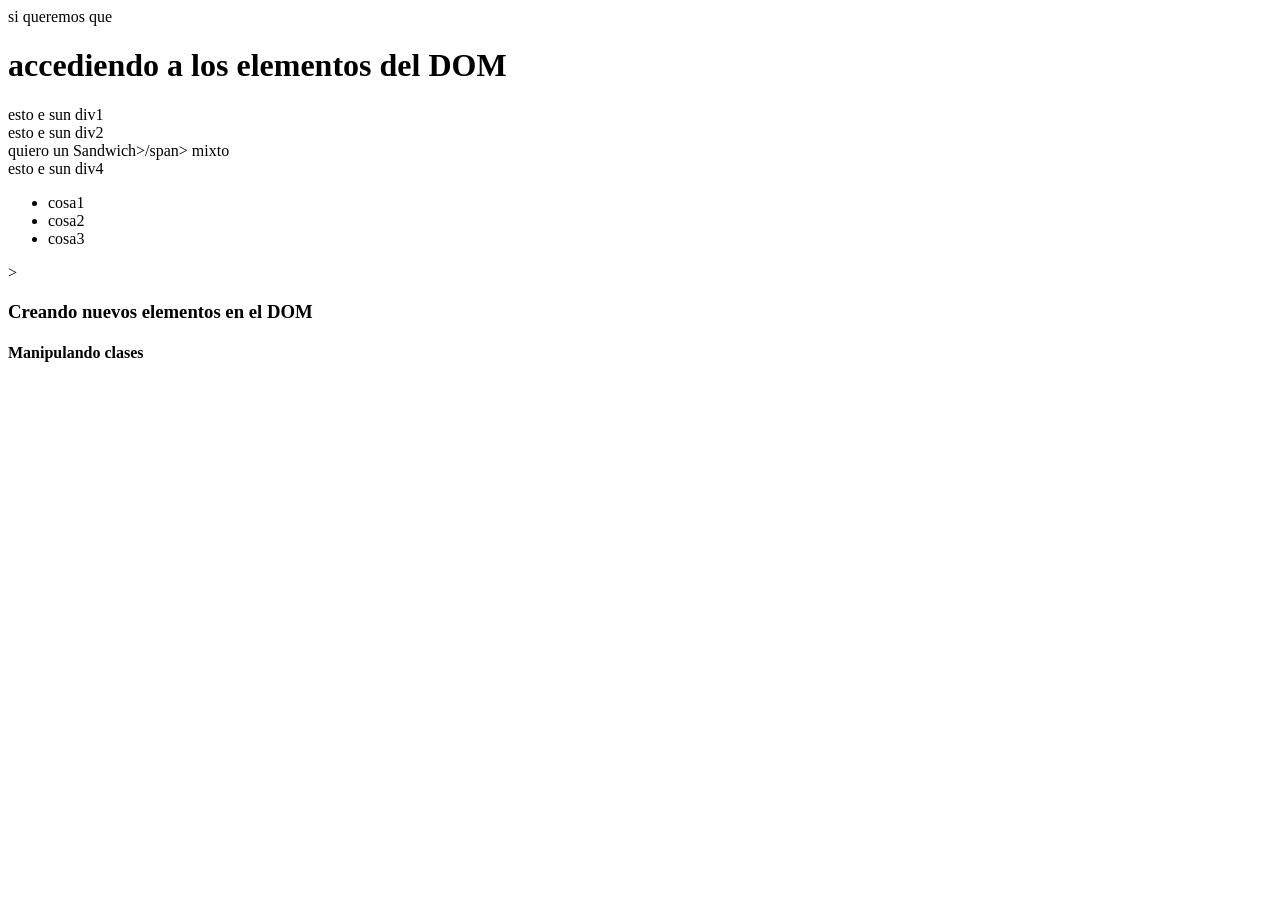
<file: HTML/index.html>
<!DOCTYPE html>
<html lang="en"> si queremos que 
<head>
    <meta charset="UTF-8">
    <meta http-equiv="X-UA-Compatible" content="IE=edge"> <!-- compatibilidad con los navegadores -->
    <meta name="viewport" content="width=device-width, initial-scale=1.0">
    <script src="app.js" defer></script>
    <link rel="styleheet" href="style.css">
    <title>DOM</title>
</head>
<body>
   <h1 type >accediendo a los elementos del DOM</h1>
   <h2 id="subtitle"></h2>
    <p class="paragraph"></p>
    <div>esto e sun div1</div>
    <div>esto e sun div2</div>
    <div>quiero un <span translate="no"></span>Sandwich>/span> mixto</div>
    <div>esto e sun div4</div>
    <ul type: reverse>
        <li>cosa1</li>
        <li>cosa2</li>
        <li>cosa3</li>
    </ul>>
    <h3>Creando nuevos elementos en el DOM</h3>
        <div id="container"></div>
    <h4 id="cabecera">Manipulando clases</h4>
        <div>   </div>

    <form action="", method="get"
</body>
</html>
</file>
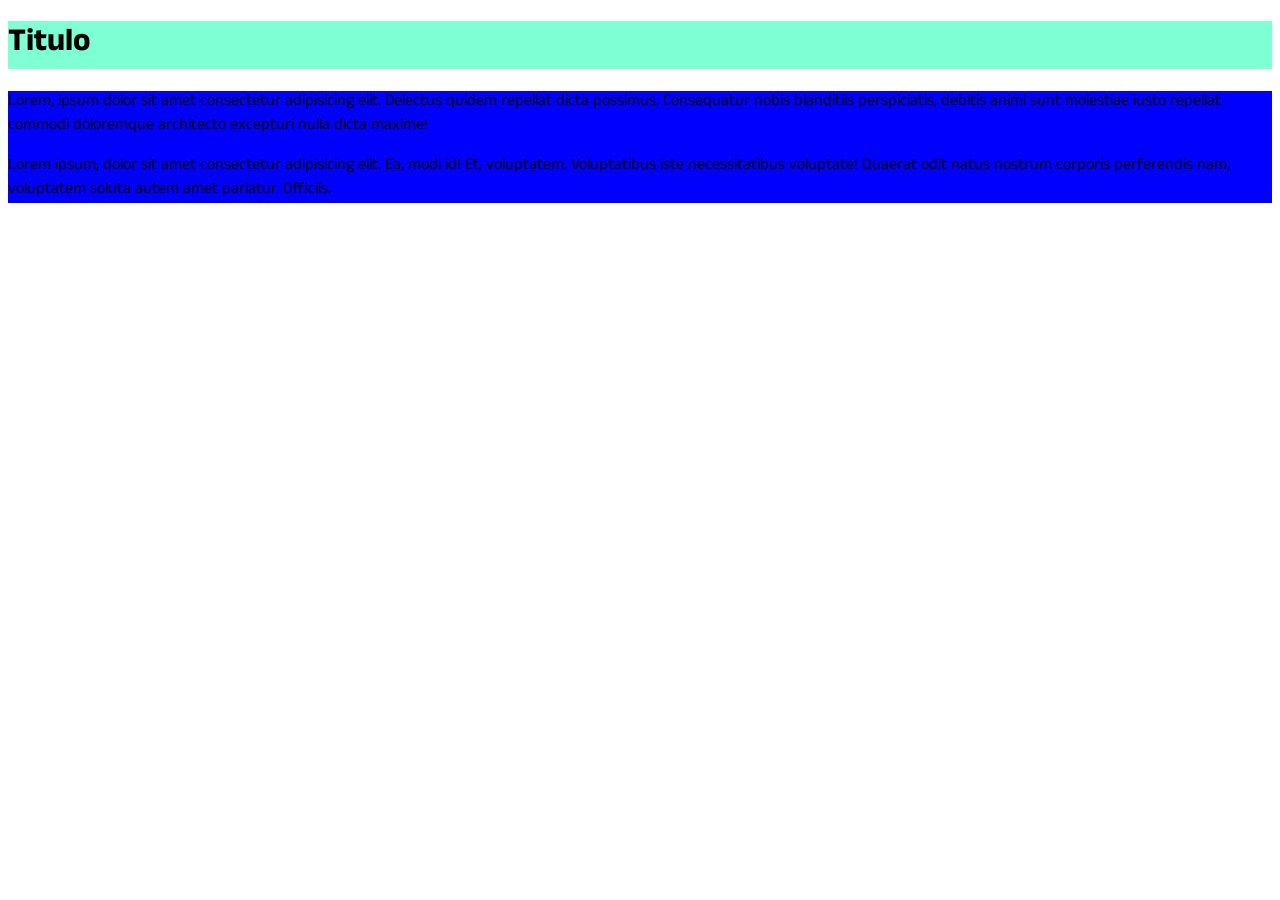
<file: Ejercicios/CSS3/Background/index.html>
<!DOCTYPE html>
<html lang="en">
  <head>
    <meta charset="UTF-8" />
    <meta http-equiv="X-UA-Compatible" content="IE=edge" />
    <meta name="viewport" content="width=device-width, initial-scale=1.0" />
    <title>Background</title>
    <link rel="stylesheet" href="style.css" />
  </head>
  <body>
    <h1>Titulo</h1>
    <div class="content">
      <p>
        Lorem, ipsum dolor sit amet consectetur adipisicing elit. Delectus
        quidem repellat dicta possimus. Consequatur nobis blanditiis
        perspiciatis, debitis animi sunt molestiae iusto repellat commodi
        doloremque architecto excepturi nulla dicta maxime!
      </p>
      <p>
        Lorem ipsum, dolor sit amet consectetur adipisicing elit. Ea, modi id!
        Et, voluptatem. Voluptatibus iste necessitatibus voluptate! Quaerat odit
        natus nostrum corporis perferendis nam, voluptatem soluta autem amet
        pariatur. Officiis.
      </p>
    </div>
  </body>
</html>
</file>
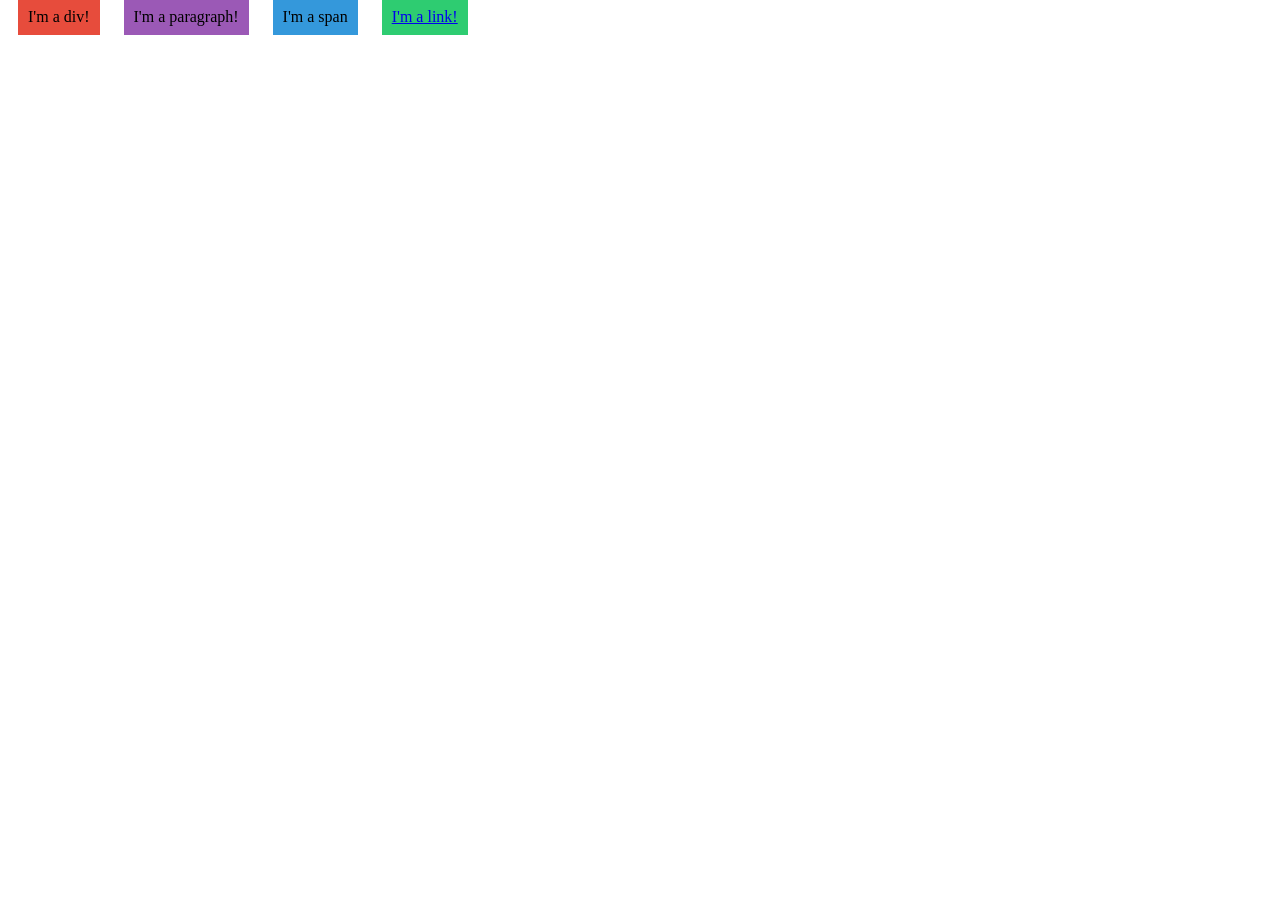
<file: Ejercicios/CSS3/display-basic/index.html>
<!DOCTYPE html>
<html lang="en">
  <head>
    <meta charset="UTF-8" />
    <meta http-equiv="X-UA-Compatible" content="IE=edge" />
    <meta name="viewport" content="width=device-width, initial-scale=1.0" />
    <title>Display</title>
    <link rel="stylesheet" href="style.css" />
  </head>
  <body>
    <div>I'm a div!</div>
    <p>I'm a paragraph!</p>
    <span>I'm a span</span>
    <a href="#">I'm a link!</a>
  </body>
</html>
</file>
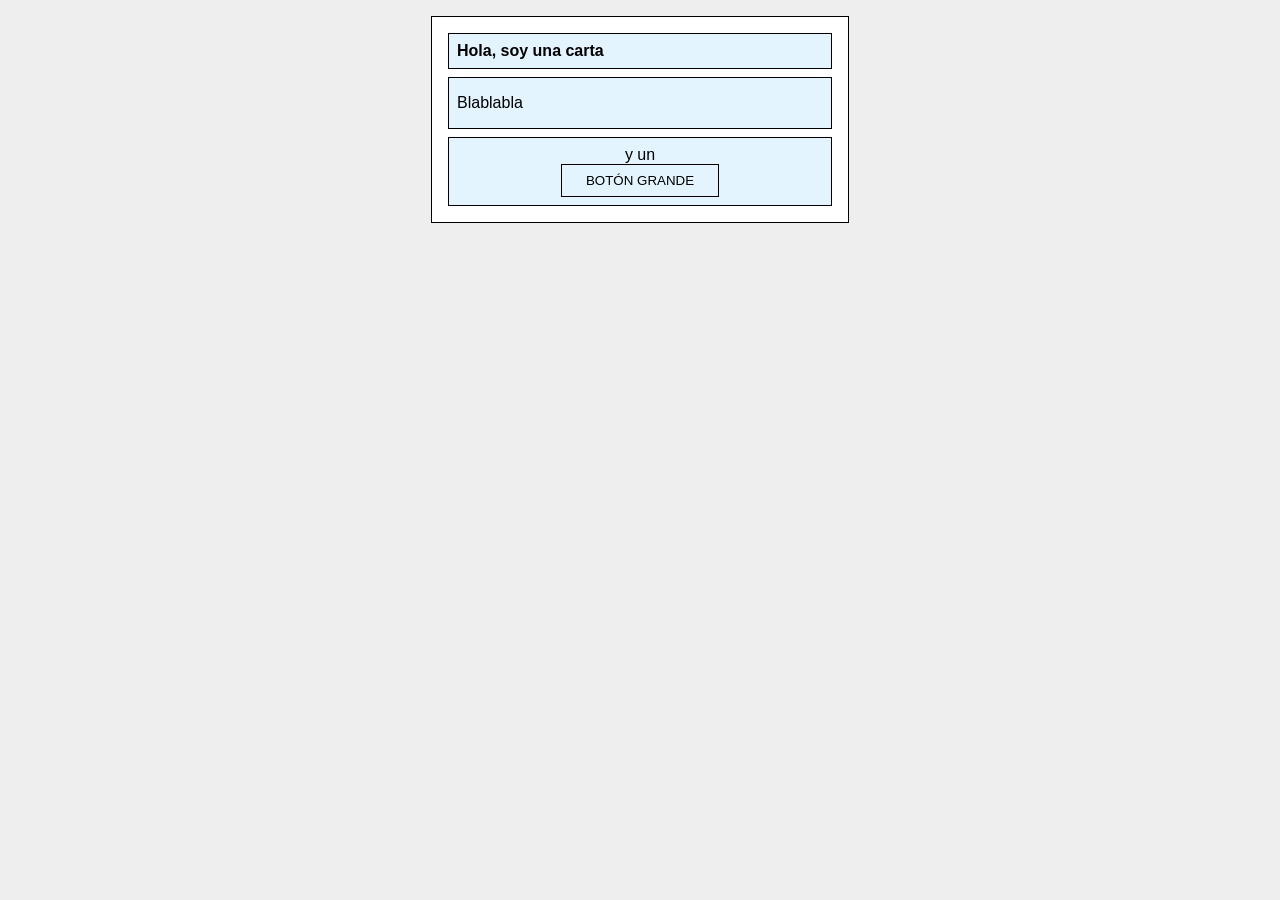
<file: Ejercicios/CSS3/Marging-padding-position/index.html>
<!DOCTYPE html>
<html lang="en">
  <head>
    <meta charset="UTF-8">
    <meta http-equiv="X-UA-Compatible" content="IE=edge">
    <meta name="viewport" content="width=device-width, initial-scale=1.0">
    <title>Margin y Padding 2</title>
    <link rel="stylesheet" href="style.css">
  </head>
  <body>
    <div class="card">
      <h1 class="title">Hola, soy una carta</h1>
      <div class="content">Blablabla</div>
      <div class="button-container">y un <button>BOTÓN GRANDE</button></div>
    </div>
  </body>
</html>
</file>
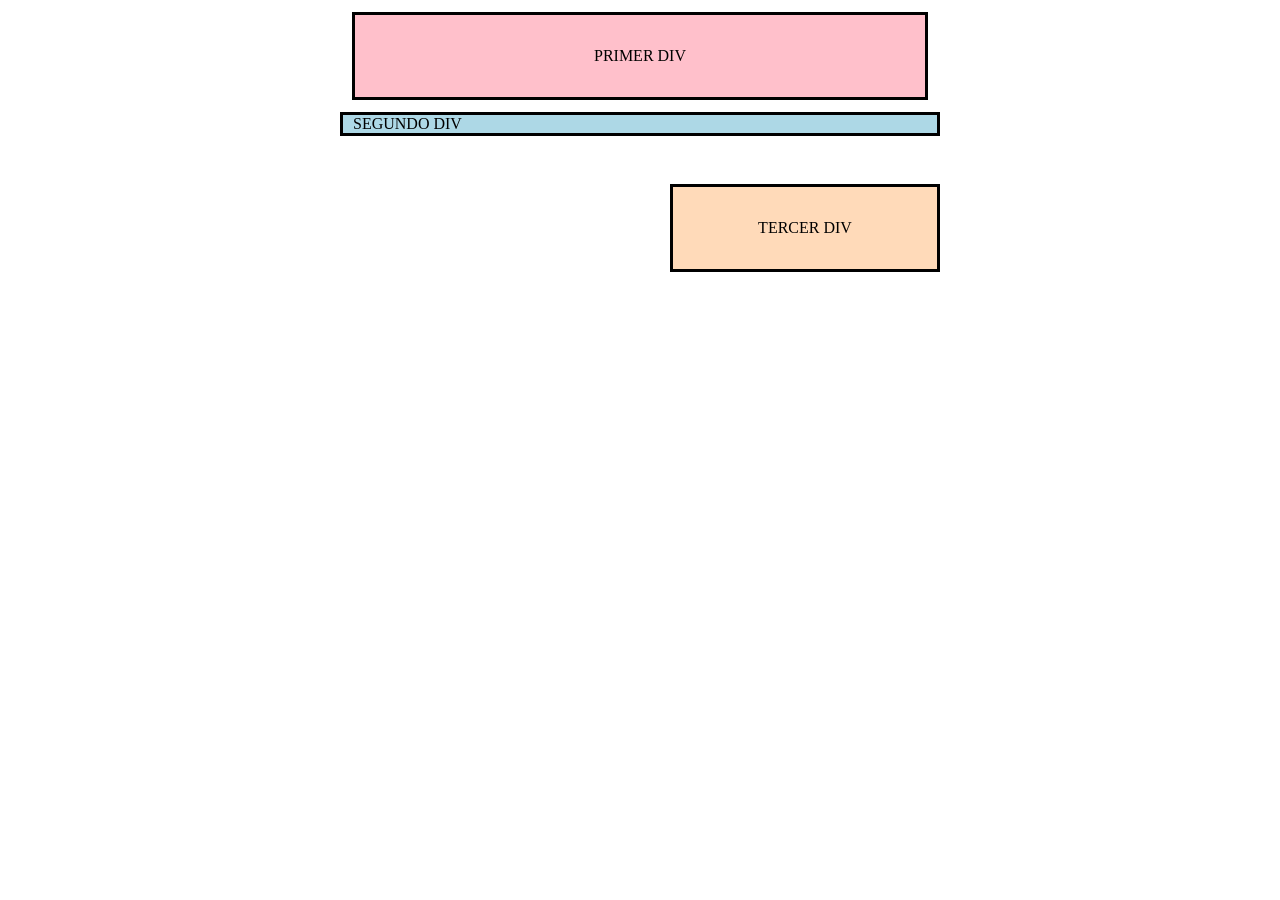
<file: Ejercicios/CSS3/Marging-Padding/index.html>
<!DOCTYPE html>
<html lang="en">
  <head>
    <meta charset="UTF-8">
    <meta http-equiv="X-UA-Compatible" content="IE=edge">
    <meta name="viewport" content="width=device-width, initial-scale=1.0">
    <title>Margin and Padding 1</title>
    <link rel="stylesheet" href="style.css">
  </head>
  <body>
    <div class="one">
      PRIMER DIV
    </div>
    <div class="two">
      SEGUNDO DIV
    </div>
    <div class="three">
      TERCER DIV
    </div>
  </body>
</html>
</file>
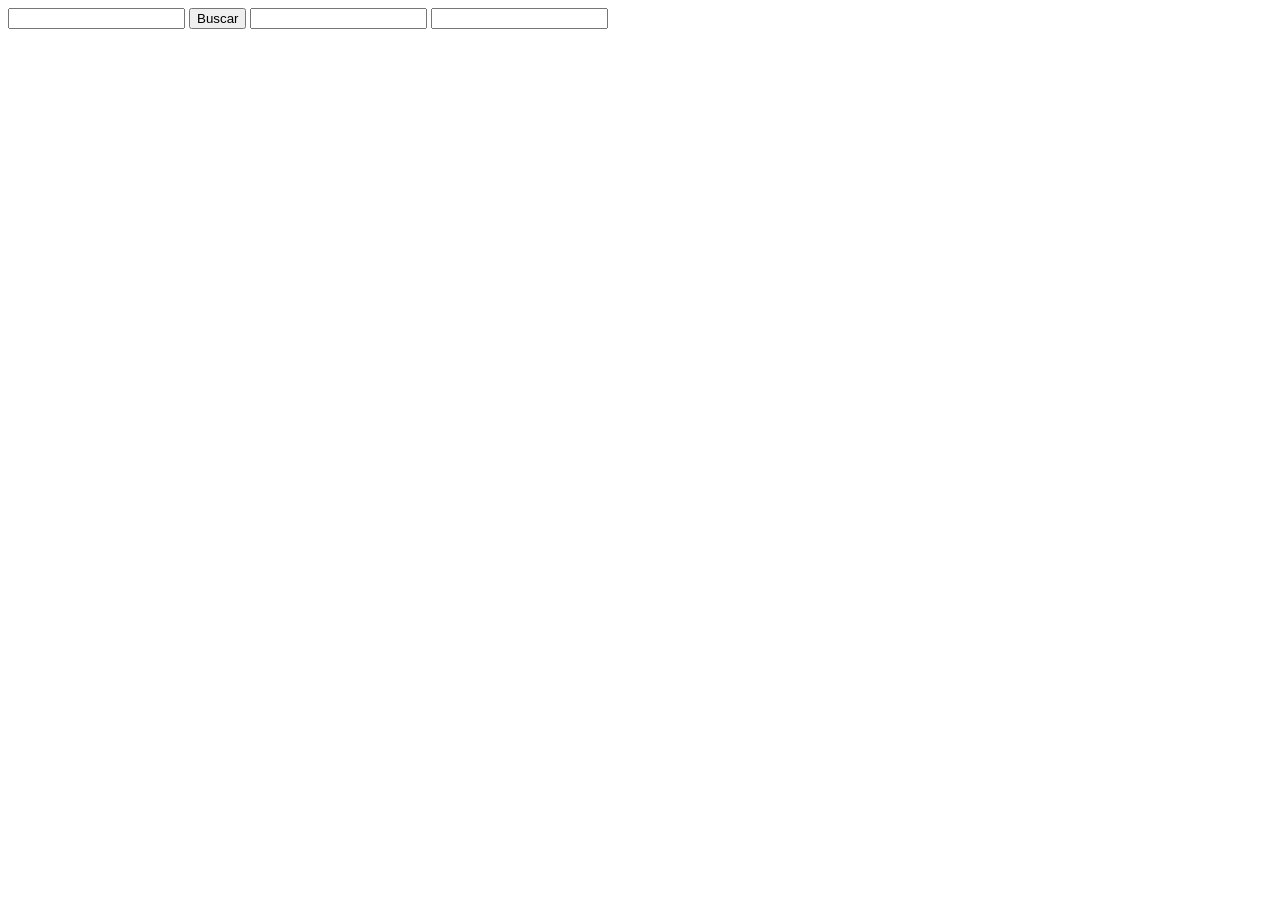
<file: Ejercicios/Javascript/neoland-events/index.html>
<!DOCTYPE html>
<html lang="en">
<head>
    <meta charset="UTF-8">
    <meta name="viewport" content="width=device-width, initial-scale=1.0">
    <script src="app.js" defer></script>
    <title>Document</title>
</head>
<body>
	<input class="click" type="text"/>
    <button id ="btnToClick">Buscar</button>
	<input class="focus" type="text"/>
	<input class="value" type="text"/>
    
</body>
</html>
</file>
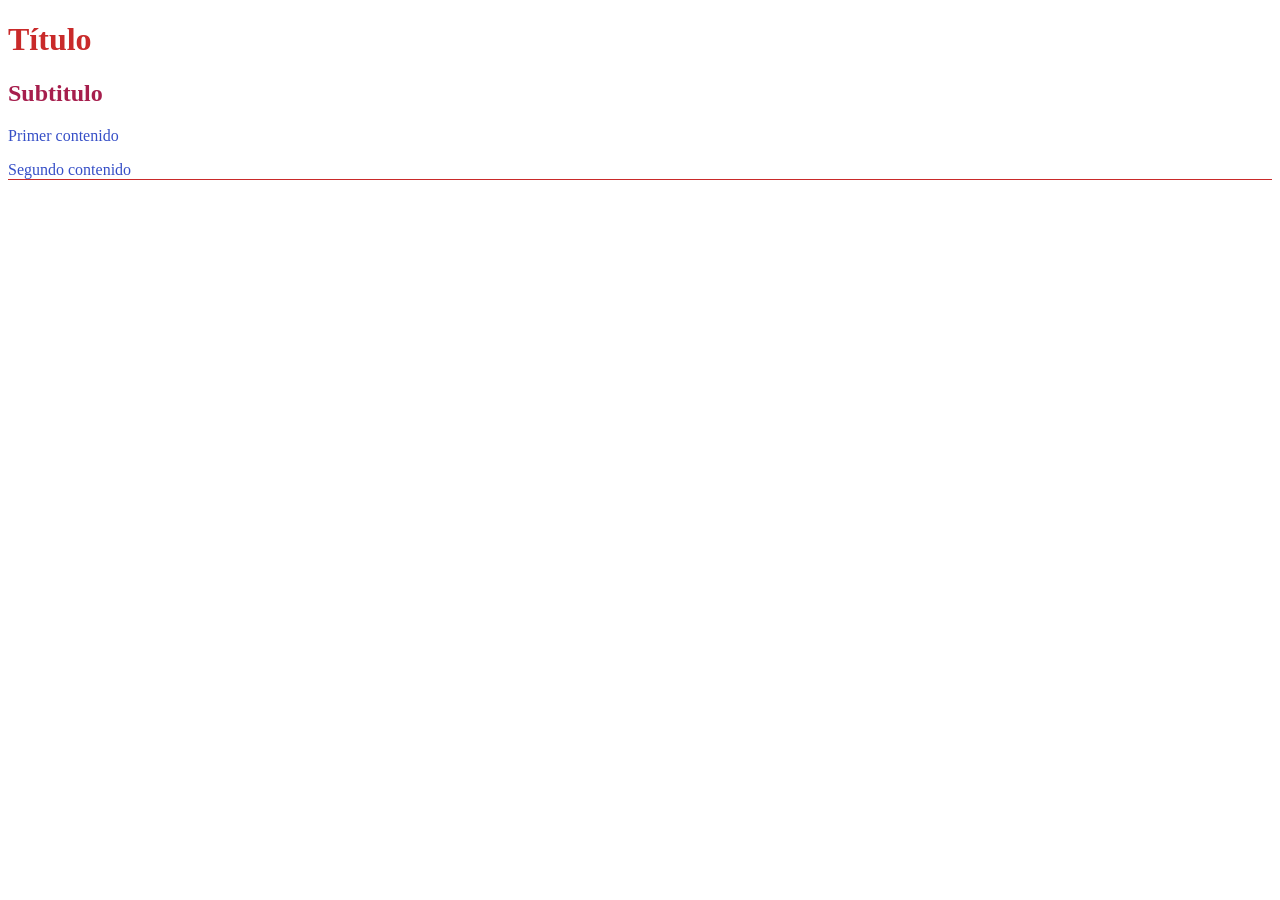
<file: Ejercicios/CSS3/indexColor.html>
<!DOCTYPE html>
<html lang="en">
  <head>
    <meta charset="UTF-8" />
    <meta http-equiv="X-UA-Compatible" content="IE=edge" />
    <meta name="viewport" content="width=device-width, initial-scale=1.0" />
    <title>Colors</title>
    <link rel="stylesheet" href="style.css" />
  </head>
  <body>
    <h1>Título</h1>
    <h2>Subtitulo</h2>
    <p class="first">Primer contenido</p>
    <p class="second">Segundo contenido</p>
  </body>
</html>
</file>
<file: Ejercicios/CSS3/Background/style.css>
@import url("https://fonts.googleapis.com/css2?family=Anek+Telugu:wght@300;400;700&display=swap");
* {
    font-family: "Anek Telugu", sans-serif;
    position:sticky;
}
body {
    background-image: url("https://www.transparenttextures.com/patterns/always-grey.png");
}

h1 {
    background-color: aquamarine;
}
.content {
    background-color: blue ;
    background-image: url("https://www.transparenttextures.com/patterns/brick-wall.png");
    background-size: auto 10%;
}
</file>
<file: Ejercicios/CSS3/display-basic/style.css>
div, p, span, a{
    height: 40px;
    width: 150px;
    margin: 10px;
    padding: 10px;
    background-color: aqua;
}

div, p {
    display: inline;   
}

div {
    background-color: #e74c3c;  
}

p {
    background-color: #9b59b6;
}

span {
    display: inline;
    background-color: #3498db;
}

a {
    background-color: #2ecc71;
}
</file>
<file: Ejercicios/CSS3/Marging-padding-position/style.css>
body {
    background: #eee;
    font-family: sans-serif;
  }

  .card {
    width: 400px;
    background: #fff;
    margin: 16px auto;
    padding: 8px;  
    border: 1px solid black;
    position: relative
  }
  

  .title {
    background: #e3f4ff;
    margin: 8px;
    font-size: 16px;
    padding: 8px;
    border: 1px solid black;
  }
  
  .content {
    background: #e3f4ff;
    margin: 8px;
    padding: 16px 8px 16px 8px;
    border: 1px solid black
  }
  
  .button-container {
    background: #e3f4ff;
    margin: 8px;
    text-align: center;
    padding: 8px;
    border: 1px solid black;   
  }
  
  button {
    background: #e3f4ff;
    border: 1px solid rgb(10, 0, 0);
    justify-content: center;
    padding: 8px 24px 8px 24px;
    display: block;
    margin: auto  
  }
</file>
<file: Ejercicios/CSS3/Marging-Padding/style.css>
body {
    max-width: 600px;
    margin: 0 auto;
}
  
.one {
    background: pink;
    border: 3px solid black;
    padding: 32px;
    margin: 12px;
    text-align: center;
}

.two {
    background: lightblue;
    border: 3px solid black;
    margin-bottom: 48px;
    padding-left: 10px;
}

.three {
    background: peachpuff;
    border: 3px solid black;
    width: 200px;
    padding: 32px;
    margin-left: auto;
    margin-right: 0px;
    text-align: center;
}
</file>
<file: Ejercicios/CSS3/style.css>
.small{
    font-size: 9px;
}

.myTitle {
    font-family:  "Lobster", Verdana, Geneva;
}
h1 {
    color: #c92a2a;
}
h2 {
    color: #a61e4d;
}
.first, .second {
    color: #364fc7;
}
.second {
    border-bottom: 1px solid #c92a2a;
}
</file>
